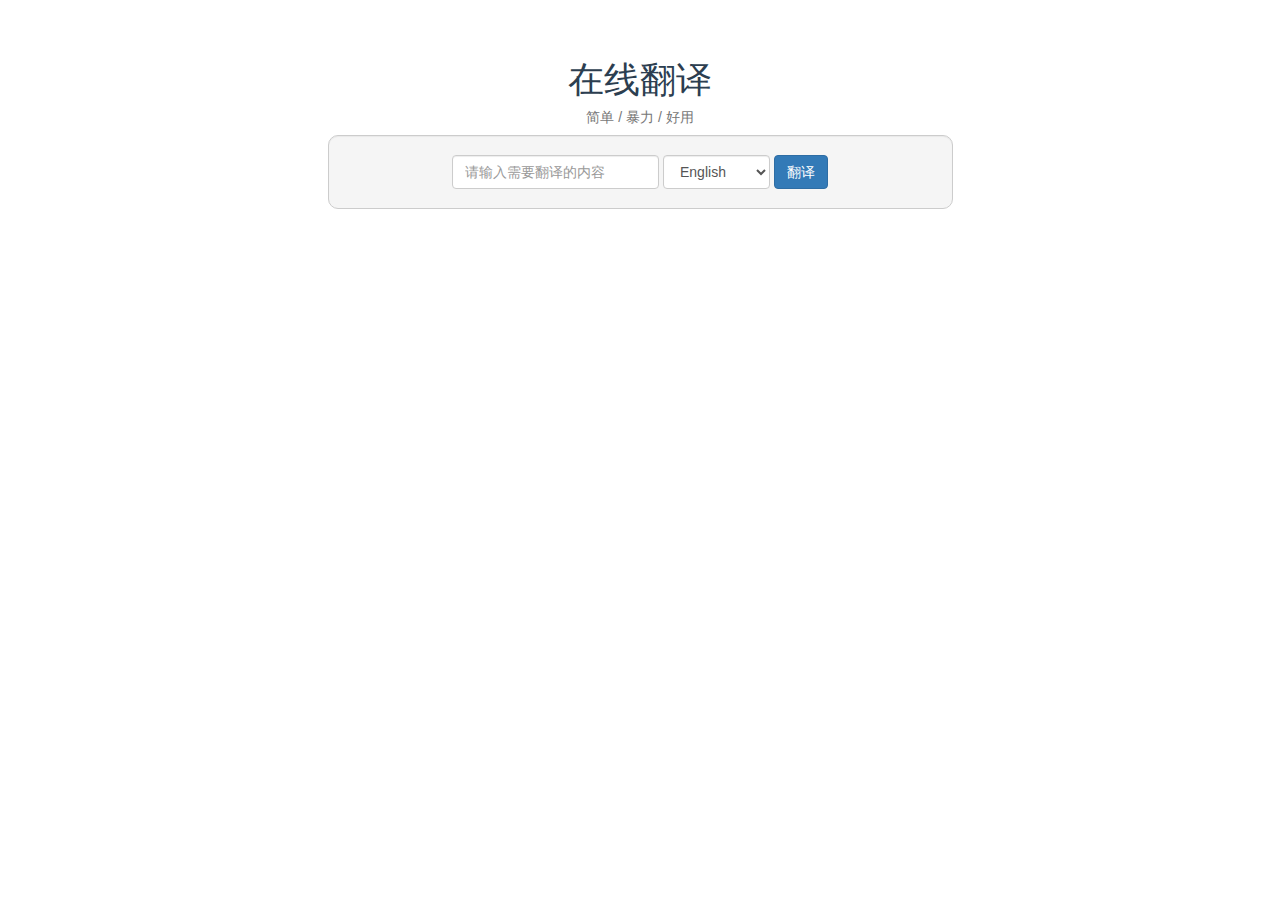
<file: translator/index.html>
<!DOCTYPE html><html><head><meta charset=utf-8><meta name=viewport content="width=device-width,initial-scale=1"><title>translator</title><link rel=stylesheet href=https://maxcdn.bootstrapcdn.com/bootstrap/3.3.7/css/bootstrap.min.css><link href=./static/css/app.434b8d92560a35936c5b1ddf44371f41.css rel=stylesheet></head><body><div id=app></div><script type=text/javascript src=./static/js/manifest.3ad1d5771e9b13dbdad2.js></script><script type=text/javascript src=./static/js/vendor.8da51dce6b6acd0fb9b4.js></script><script type=text/javascript src=./static/js/app.15849baf021b4098685c.js></script></body></html>
</file>
